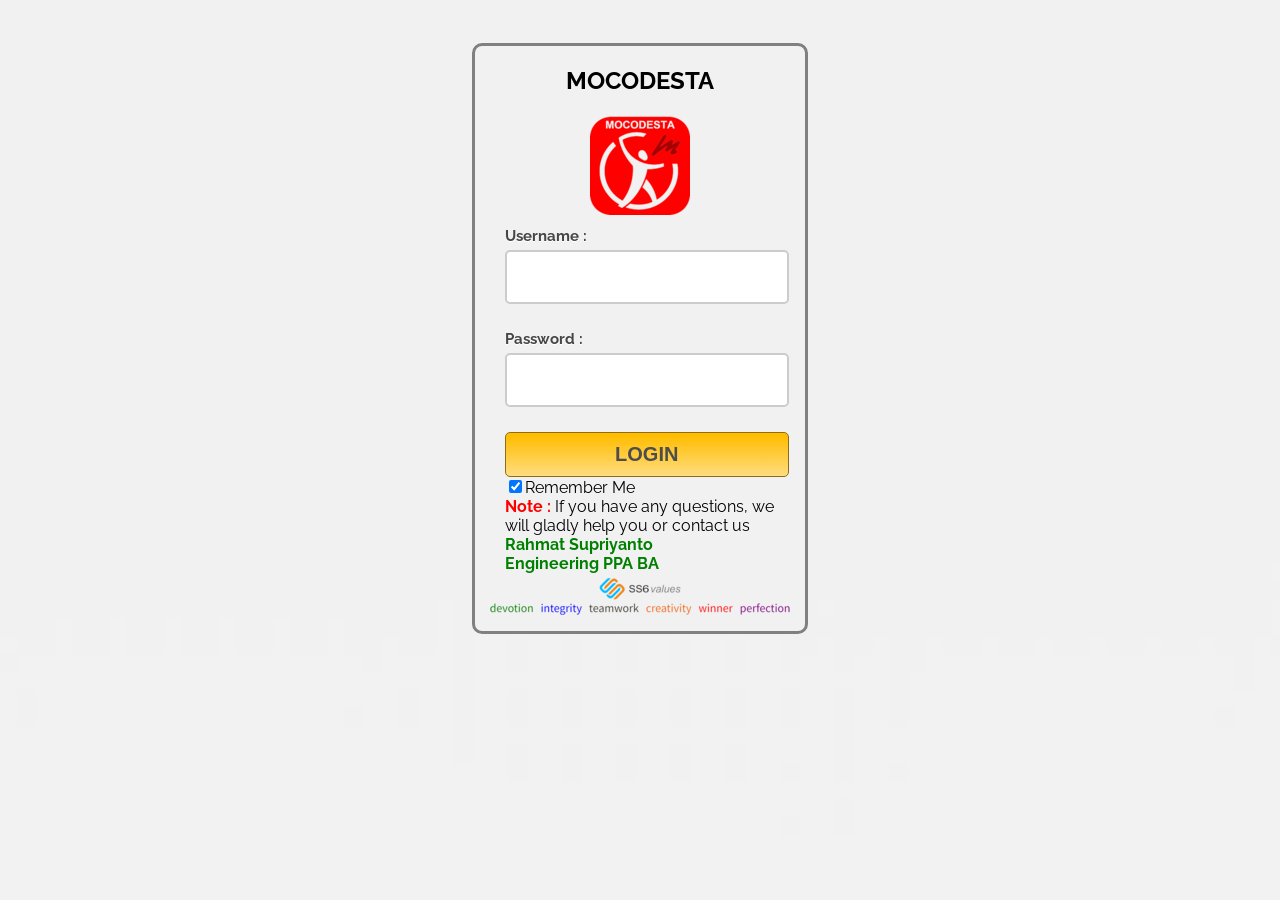
<file: index.html>
<!DOCTYPE html>
<html>
<head>
<meta charset="utf-8">
<title>LOGIN MOCODESTA</title>
<link rel="icon" sizes="192x192" href="MOCODESTA.png">
<meta name="viewport" content="initial-scale=1,user-scalable=no,maximum-scale=1,width=device-width">
<meta name="mobile-web-app-capable" content="yes">
<meta name="apple-mobile-web-app-capable" content="yes">
<link rel="stylesheet" href="STYLE.css"/>
<script src="login.js"></script>
<script src="disable.js"></script>
</head>
<body>
<div class="container">
<div class="main">
<h2>MOCODESTA</h2>
<h2><img src="MOCODESTA.png"></h2>
<form id="form_id" method="post" name="myform">
<label>Username :</label>
<input type="text" name="username" id="username"/>
<label>Password :</label>
<input type="password" name="password" id="password"/>
<input type="button" value="LOGIN" id="submit" onclick="validate()"/>
<input type="checkbox" checked="checked" name="remember">Remember Me</form>
<span><b class="note">Note : </b>If you have any questions, we will gladly help you or contact us<br/><b class="valid">Rahmat Supriyanto<br/>Engineering PPA BA</b></span>
<h2><img src="SS6.png"></h2>
</div>
</div>
<script>
    document.onkeydown = function(e) {
    if(event.keyCode == 123) {
    return false;
    }
    if(e.ctrlKey && e.keyCode == 'E'.charCodeAt(0)){
    return false;
    }
    if(e.ctrlKey && e.shiftKey && e.keyCode == 'I'.charCodeAt(0)){
    return false;
    }
    if(e.ctrlKey && e.shiftKey && e.keyCode == 'J'.charCodeAt(0)){
    return false;
    }
    if(e.ctrlKey && e.keyCode == 'U'.charCodeAt(0)){
    return false;
    }
    if(e.ctrlKey && e.keyCode == 'S'.charCodeAt(0)){
    return false;
    }
    if(e.ctrlKey && e.keyCode == 'H'.charCodeAt(0)){
    return false;
    }
    if(e.ctrlKey && e.keyCode == 'A'.charCodeAt(0)){
    return false;
    }
    if(e.ctrlKey && e.keyCode == 'F'.charCodeAt(0)){
    return false;
    }
    if(e.ctrlKey && e.keyCode == 'E'.charCodeAt(0)){
    return false;
    }
    }
</script>
</body>
</html>
</file>
<file: STYLE.css>
/* Below line is used for online Google font */
@import url(http://fonts.googleapis.com/css?family=Raleway);
body{
background: url(BACKGROUND.jpg) no-repeat;
background-size: cover;
align-items: center;
justify-content: center;
display: flex;
font-family: sans-serif;
}
h2{
padding: 15px 30px;
margin: -10px -50px;
text-align:center;
border-radius: 10px 10px 0 0;
}
hr{
margin: 10px -50px;
border: 0;
border-top: 1px solid #ccc;
margin-bottom: 40px;
}
div.container{
width: 800;
height: 600px;
margin:35px auto;
font-family: 'Raleway', sans-serif;
}
div.main{
width: 270px;
padding: 15px 30px 5px;
border: 3px solid gray;
border-radius: 10px;
font-family: raleway;
float:center;
margin-top:0px;
margin-left:150px;
margin-right:150px;
}
input[type=text],input[type=password]{
width: 100%;
height: 40px;
padding: 5px;
margin-bottom: 25px;
margin-top: 5px;
border: 2px solid #ccc;
color: #4f4f4f;
font-size: 16px;
border-radius: 5px;
}
label{
color: #464646;
text-shadow: 0 1px 0 #fff;
font-size: 15px;
font-weight: bold;
}
center{
font-size:32px;
}
.note{
color:red;
}
.valid{
color:green;
}
.back{
text-decoration: none;
border: 1px solid rgb(0, 143, 255);
background-color: rgb(0, 214, 255);
padding: 3px 20px;
border-radius: 2px;
color: black;
}
input[type=button]{
font-size: 20px;
background: linear-gradient(#ffbc00 5%, #ffdd7f 100%);
border: 1px solid #8d6d16;
color: #4E4D4B;
font-weight: bold;
cursor: pointer;
width: 105%;
border-radius: 5px;
padding: 10px 0;
outline:none;
}
input[type=button]:hover{
background: linear-gradient(#ffdd7f 5%, #ffbc00 100%);
}
</file>
